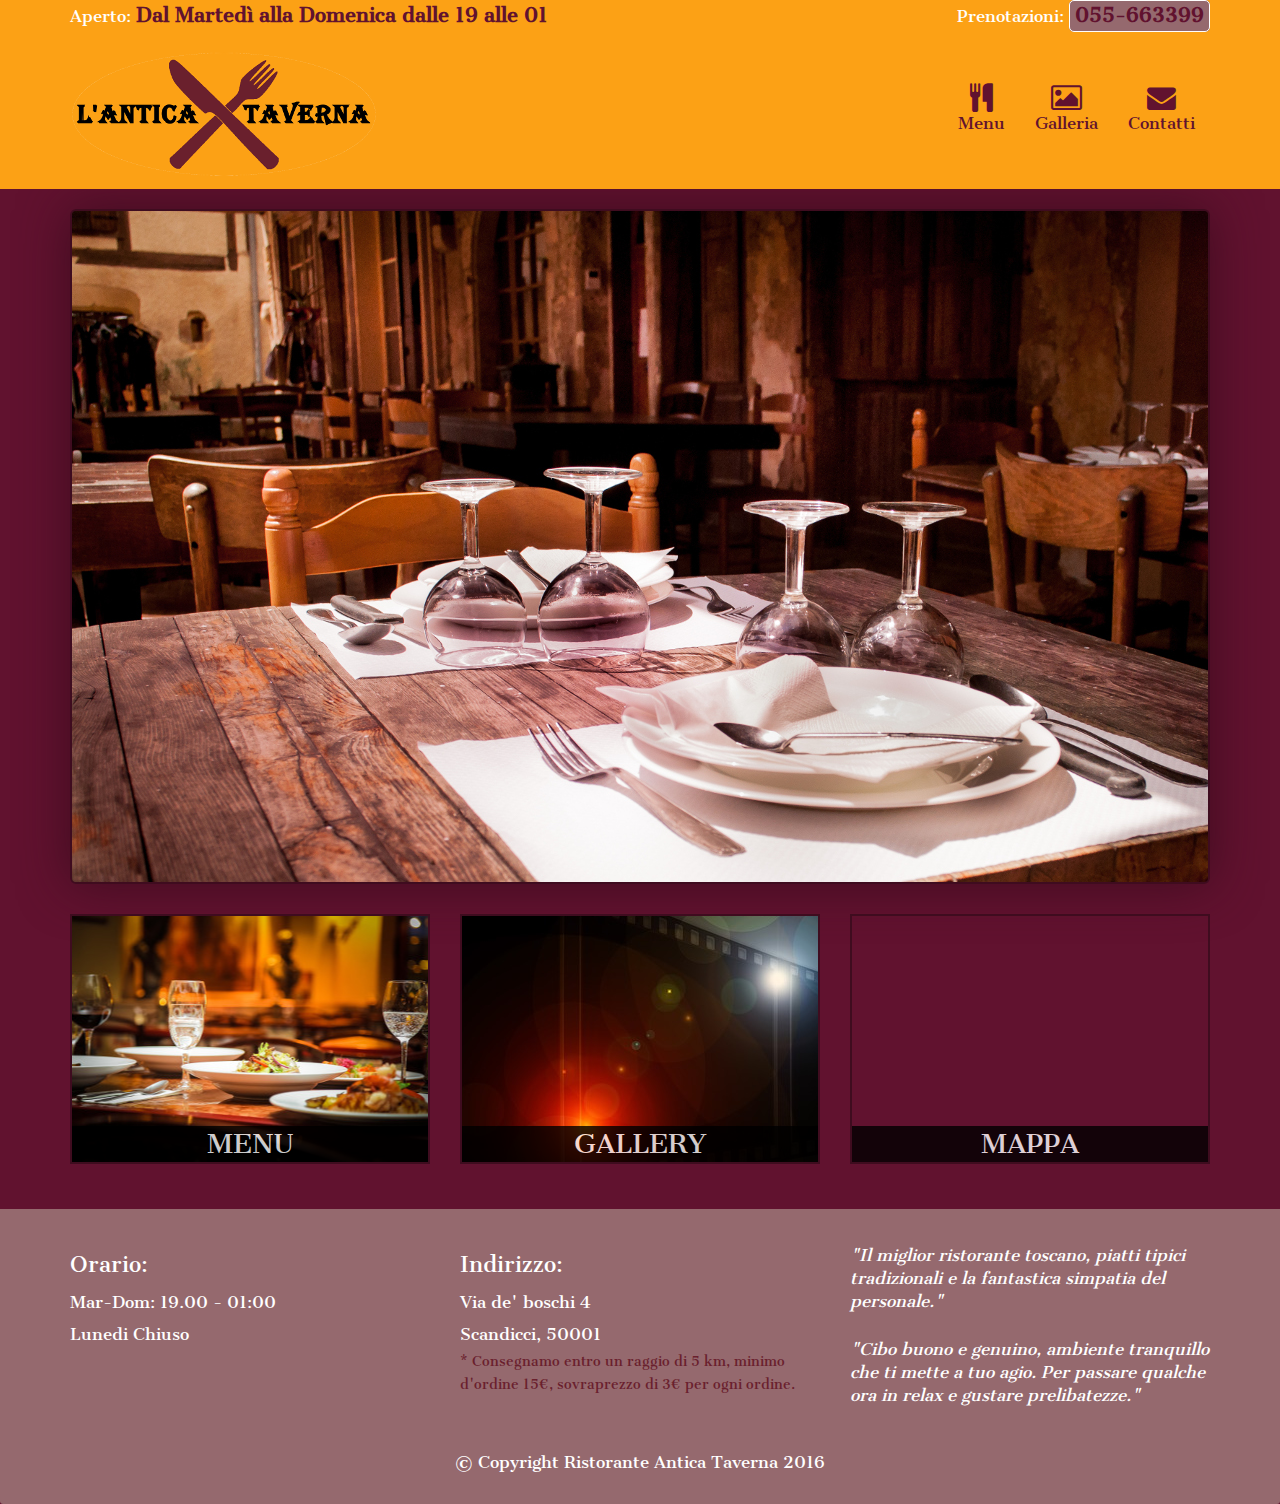
<file: index.html>
<!doctype html>
<html lang="en">
  <head>
    <meta charset="utf-8">
    <meta http-equiv="X-UA-Compatible" content="IE=edge">
    <meta name="viewport" content="width=device-width, initial-scale=1">
    <meta name="description" content="Ristorante Antica Taverna - I sapori della cucina toscana. Qui potrete assaggioare piatti tipici toscani fatti come dice la tradizione culinaria.">
    <meta name="keywords" content="cucina toscana, ristoranti a firenze, ristoranti tipici, taverna toscana">
    <title>Ristorante Antica Taverna - I sapori della cucina Toscana</title>
    <link rel="stylesheet" type="text/css" href="css/bootstrap.min.css">
    <link rel="stylesheet" type="text/css" href="css/styles.css">
    <link href="https://fonts.googleapis.com/css?family=Cantata+One" rel="stylesheet">
    <link rel="stylesheet" type="text/css" href="css/font-awesome.min.css">
  </head>
<body>
  <header>
    <nav id="header-nav" class="navbar navbar-default">
        <div id="info" class="container">
          <p class="text-left pull-left">Aperto: <br class="visible-xs"><span>Dal Martedì alla Domenica dalle 19 alle 01</span></p>
          <p class="text-right hidden-xs">Prenotazioni: <a href="tel:055256801"><span>055-663399</span></a></p>
      </div>
      <div class="container">
        <div class="navbar-header">
          <a href="index.html" class="pull-left hidden-xs">
            <div id="logo-img" alt="Logo image"></div>
          </a>

          <div class="navbar-brand visible-xs">
            <a href="index.html"><h1>Ristorante Antica Taverna</h1></a>
          </div>

          <button id="navbarToggle" type="button" class="navbar-toggle collapsed" data-toggle="collapse" data-target="#collapsable-nav" aria-expanded="false">
            <span class="sr-only">Toggle navigation</span>
            <span class="icon-bar"></span>
            <span class="icon-bar"></span>
            <span class="icon-bar"></span>
          </button>
        </div>

        <div id="collapsable-nav" class="collapse navbar-collapse">
           <ul id="nav-list" class="nav navbar-nav navbar-right">
            <li id="navHomeButton" class="visible-xs active">
              <a href="index.html">
                <i class="fa fa-home" aria-hidden="true"></i> Home</a>
            </li>
            <li id="navMenuButton">
              <a href="menu-items.html">
                <i class="fa fa-cutlery" aria-hidden="true"></i><br class="hidden-xs"> Menu</a>
            </li>
            <li>
              <a href="gallery.html">
                <i class="fa fa-picture-o" aria-hidden="true"></i><br class="hidden-xs"> Galleria</a>
            </li>
            <li>
              <a href="contact.php">
                <i class="fa fa-envelope" aria-hidden="true"></i><br class="hidden-xs"> Contatti</a>
            </li>
           </ul><!-- #nav-list -->
        </div><!-- .collapse .navbar-collapse -->
      </div><!-- .container -->
    </nav><!-- #header-nav -->
  </header>

  <div id="call-btn" class="visible-xs">
    <a class="btn" href="tel:055256801">
    <span class="glyphicon glyphicon-earphone"></span>
    055-256801
    </a>
  </div>
  <div id="xs-deliver" class="text-center visible-xs">Per prenotare</div>

  <div id="main-content" class="container">
    <div class="jumbotron">
      <img src="images/jumbo-768.jpg" alt="Foto del ristorante" class="img-responsive visible-xs">
    </div>

    <div id="home-tiles" class="row">
      <div class="col-md-4 col-sm-6 col-xs-12">
        <a href="menu-items.html"><div id="menu-tile"><span>menu</span></div></a>
      </div>
      <div class="col-md-4 col-sm-6 col-xs-12">
        <a href="gallery.html">
          <div id="specials-tile"><span>gallery</span></div>
        </a>
      </div>
      <div class="col-md-4 col-sm-12 col-xs-12"> <!--HERE INSERT YOUR DATA TO VIEW THE LOCATION OF YOUR BUSINESS -->
        <a href="https://www.google.gr/maps/place/La+Taverna/@43.7673227,11.2703693,17z/data=!3m1!4b1!4m5!3m4!1s0x132a540af4710799:0x43ebf602217f24b!8m2!3d43.7673188!4d11.272558" target="_blank">
          <div id="map-tile">
            <iframe src="https://www.google.com/maps/embed?pb=!1m18!1m12!1m3!1d2881.2666859100627!2d11.270369314772406!3d43.76732265306286!2m3!1f0!2f0!3f0!3m2!1i1024!2i768!4f13.1!3m3!1m2!1s0x132a540af4710799%3A0x43ebf602217f24b!2sLa+Taverna!5e0!3m2!1sit!2sgr!4v1476797076837" width="100%" height="450" frameborder="0" style="border:0" allowfullscreen></iframe>
            <span>mappa</span>
          </div>
        </a>
      </div>
    </div><!-- End of #home-tiles -->
  </div>

  <footer class="panel-footer">
    <div class="container">
      <div class="row">
        <section id="hours" class="col-sm-4">
          <span>Orario:</span><br>
          Mar-Dom: 19.00 - 01:00<br>
          Lunedi Chiuso
          <hr class="visible-xs">
        </section>
        <section id="address" class="col-sm-4">
          <span>Indirizzo:</span><br>
          Via de' boschi 4<br>
          Scandicci, 50001
          <p>* Consegnamo entro un raggio di 5 km, minimo d'ordine 15€, sovraprezzo di 3€ per ogni ordine.</p>
          <hr class="visible-xs">
        </section>
        <section id="testimonials" class="col-sm-4">
          <p>"Il miglior ristorante toscano, piatti tipici tradizionali e la fantastica simpatia del personale."</p>
          <p>"Cibo buono e genuino, ambiente tranquillo che ti mette a tuo agio. Per passare qualche ora in relax e gustare prelibatezze."</p>
        </section>
      </div>
      <div class="text-center">&copy; Copyright Ristorante Antica Taverna 2016</div>
    </div>
  </footer><!-- End Footer -->

  <!-- jQuery (Bootstrap JS plugins depend on it) -->
  <script src="js/jquery-2.1.4.min.js"></script>
  <script src="js/bootstrap.min.js"></script>


</body>
</html>
</file>
<file: css/styles.css>
body {
  font-size: 16px;
  color: #fff;
  background-color: #61122f;
  font-family: 'Cantata One', serif;
}

/** HEADER **/
#header-nav {
  background-color: #FCA115;
  border-radius: 0;
  border: 0;
}

#info span {
  font-size: 1.2em;
  font-weight: bold;
  color: #61122f;
}

div#info p a {
  color: #61122f;
  background-color: #95696E;
  border-radius: 5px;
  padding: 5px;
  border: 1px solid #fff;
}

#info {
  margin-top: 2px;
}

#logo-img {
  background: url('../images/logo-rest-large.png') no-repeat;
  width: 308px;
  height: 130px;
  margin: 10px 15px 10px 0;
}

.navbar-brand {
  padding-top: 25px;
}

.navbar-brand h1 { /* Restaurant name */
  font-family: 'Cantata One', serif;
  color: #95696E;
  font-size: 1.5em;
  text-transform: uppercase;
  font-weight: bold;
  text-shadow: 1px 1px 1px #222;
  margin-top: 0;
  margin-bottom: 0;
  line-height: .75;
}
.navbar-brand a:hover, .navbar-brand a:focus {
  text-decoration: none;
}

#nav-list {
  margin-top: 30px;
}
#nav-list a {
  color: #61122f;
  text-align: center;
}

#nav-list li:hover {
  background: #E7E7E7;
  border-radius: 50%;
}

.navbar-nav > .active > a {
  background: #E7E7E7;
  border-radius: 50%;
}

#nav-list a i {
  font-size: 1.8em;
}

.navbar-header button.navbar-toggle, .navbar-header .icon-bar {
  border: 1px solid #61122f;
}
.navbar-header button.navbar-toggle {
  clear: both;
  margin-top: -30px;
}
/* END HEADER */

/* FOOTER */
.panel-footer {
  margin-top: 30px;
  padding-top: 35px;
  padding-bottom: 30px;
  background-color: #95696E;
  border-top: 0;
}
.panel-footer div.row {
  margin-bottom: 35px;
}
#hours, #address {
  line-height: 2;
}
#hours > span, #address > span {
  font-size: 1.3em;
}
#address p {
  color: #6A202D;
  font-size: .8em;
  line-height: 1.8;
}
#testimonials {
  font-style: italic;
}
#testimonials p:nth-child(2) {
  margin-top: 25px;
}
/* END FOOTER */



/* HOME PAGE */
.container .jumbotron {
  box-shadow: 0 0 50px #3F0C1F;
  border: 2px solid #3F0C1F;
}

#menu-tile, #specials-tile, #map-tile {
  height: 250px;
  width: 100%;
  margin-bottom: 15px;
  position: relative;
  border: 2px solid #3F0C1F;
  overflow: hidden;
}
#menu-tile:hover, #specials-tile:hover, #map-tile:hover {
  box-shadow: 0 1px 5px 1px #cccccc;
}
#menu-tile {
  background: url('../images/menu.jpg') no-repeat;
  background-position: center;
}
#specials-tile {
  background: url('../images/pellicola2.jpg') no-repeat;
  background-position: center;
}
#menu-tile span, #specials-tile span, #map-tile span {
  position: absolute;
  bottom: 0;
  right: 0;
  width: 100%;
  text-align: center;
  font-size: 1.6em;
  text-transform: uppercase;
  background-color: #000;
  color: #fff;
  opacity: .8;
}
/* END HOME PAGE */


/* MENU-ITEMS PAGE */

h1.text-center {
  margin-bottom: 30px;
}

.tab-content {
  margin-top: 50px;
}

.media {
  font-size: 1em;
}

.media:first-child {
  margin-top: 20px;
}

img.media-object {
  border-radius: 5px;
  margin-right: 10px;
}

h2.media-heading {
  text-decoration: underline;
  letter-spacing: 2px;
}

.media-body p {
  letter-spacing: 2px;
  font-size: 1em;
}

span.badge {
  font-size: 18px;
  color: #61122F;
  background-color: #FCA115;
}

.nav-pills > li.active > a,
.nav-pills > li.active > a:hover,
.nav-pills > li.active > a:focus {
  color: #fff;
  background-color: #95696E;
}

.nav-pills > li > a {
  color: #FCA015;
  text-transform: uppercase;
}

.nav-pills > li > a:hover {
  background-color: #95696E;
}

/********* END MENU ITEMS PAGE **********/

/********* GALLERY PAGE ***********/

#lightbox .modal-content {
    display: inline-block;
    text-align: center;
}

#lightbox .close {
    opacity: 1;
    color: rgb(255, 255, 255);
    background-color: rgb(25, 25, 25);
    padding: 5px 8px;
    border-radius: 30px;
    border: 2px solid rgb(255, 255, 255);
    position: absolute;
    top: -15px;
    right: -55px;

    z-index:1032;
}

/********* END GALLERY PAGE *********/



/********** Large devices only **********/
@media (min-width: 1200px) {
  .container .jumbotron {
    background: url('../images/jumbo-1200.jpg') no-repeat;
    height: 675px;
  }
}

/********** Medium devices only **********/
@media (min-width: 992px) and (max-width: 1199px) {
  /* Header */
  #logo-img {
    background: url('../images/logo-rest-med.png') no-repeat;
    width: 198px;
    height: 85px;
    margin: 5px 5px 5px 0;
  }
  /* End Header */

  /* Home Page */
  .container .jumbotron {
    background: url('../images/jumbo-992.jpg') no-repeat;
    height: 558px;
  }
  /* End Home Page */
}

/********** Small devices only **********/
@media (min-width: 768px) and (max-width: 991px) {
  /* Home Page */
  .container .jumbotron {
    background: url('../images/jumbo-768.jpg') no-repeat;
    height: 432px;
  }
  /* End Home Page */

  #logo-img {
    background: url('../images/logo-rest-med.png') no-repeat;
    width: 198px;
    height: 85px;
    margin: 5px 5px 5px 0;
  }

}

/********** Extra small devices only **********/
@media (max-width: 767px) {
  /* Header */
  .navbar-brand {
    padding-top: 10px;
    height: 80px;
  }
  .navbar-brand h1 { /* Restaurant name */
    padding-top: 10px;
    font-size: 5vw; /* 1vw = 1% of viewport width */
    color: #95696E;
  }
  .navbar-brand p { /* Kosher cert */
    font-size: .6em;
    margin-top: 12px;
  }
  .navbar-brand p img { /* Star-K */
    height: 20px;
  }

  div#info p {
    font-size: 0.7em;
  }

  #collapsable-nav a { /* Collapsed nav menu text */
    font-size: 1.2em;
  }
  #collapsable-nav a i { /* Collapsed nav menu glyph */
    font-size: 1.2em;
    margin-right: 5px;
  }

  #call-btn > a {
    font-size: 1.5em;
    display: block;
    margin: 0 20px;
    padding: 10px;
    border: 2px solid #fff;
    background-color: #f6b319;
    color: #61122f;
  }
  #xs-deliver {
    margin-top: 5px;
    font-size: .7em;
    letter-spacing: .1em;
    text-transform: uppercase;
  }
  /* End Header */

  /* Footer */
  .panel-footer section {
    margin-bottom: 30px;
    text-align: center;
  }
  .panel-footer section:nth-child(3) {
    margin-bottom: 0; /* margin already exists on the whole row */
  }
  .panel-footer section hr {
    width: 50%;
  }
  /* End Footer */

  /* Home Page */
  .container .jumbotron {
    margin-top: 30px;
    padding: 0;
  }
  #menu-tile, #specials-tile {
    width: 360px;
    margin: 0 auto 15px;
  }

  .menu-item-photo {
    margin-right: auto;
  }
  .menu-item-tile .menu-item-price {
    text-align: center;
  }
  .menu-item-description {
    text-align: center;;
  }
}


/********** Super extra small devices Only :-) (e.g., iPhone 4) **********/
@media (max-width: 479px) {
  /* Header */
  .navbar-brand h1 { /* Restaurant name */
    padding-top: 5px;
    font-size: 5vw;
    color: #95696E;
  }
  /* End Header */

  /* Home page */
  #menu-tile, #specials-tile {
    width: 280px;
    margin: 0 auto 15px;
  }

  .col-xxs-12 {
    position: relative;
    min-height: 1px;
    padding-right: 15px;
    padding-left: 15px;
    float: left;
    width: 100%;
  }

  img.media-object {
    width: 80px;
    height: 60px;
  }

  .media-body {
    font-size: 0.7em;
  }
}
</file>
